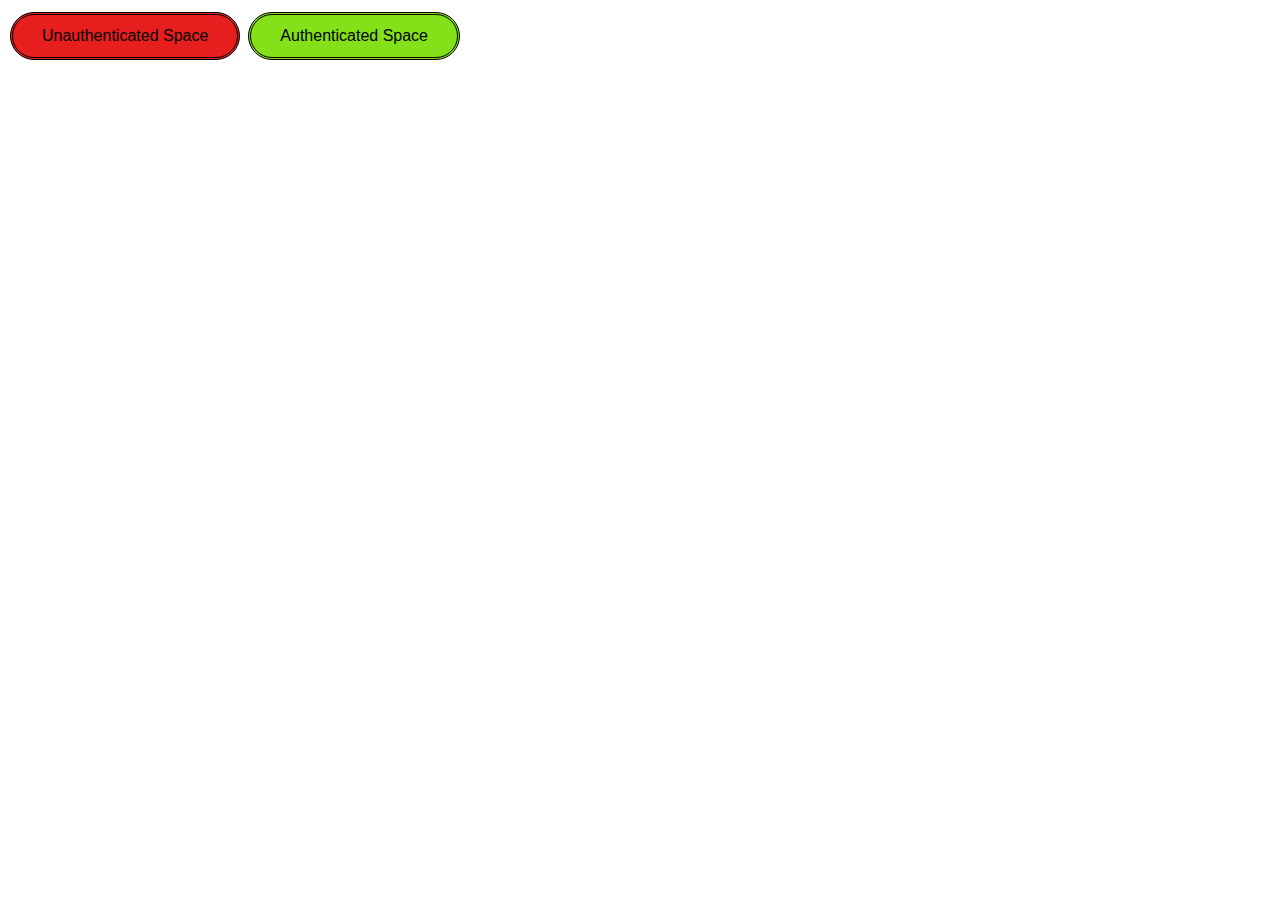
<file: index.html>
<html>
    <head>
        <script src="https://ajax.googleapis.com/ajax/libs/jquery/3.6.0/jquery.min.js"></script>     
        <link rel="stylesheet" href="style.css">
        <script src="index.js"></script>
    </head>

   
    <body>   
        
     <button class="main-button button-red" id="unauthenticated" >Unauthenticated Space</button>
     <button class="main-button button-green" id="authenticated" >Authenticated Space</button>
    </body>
</html>
</file>
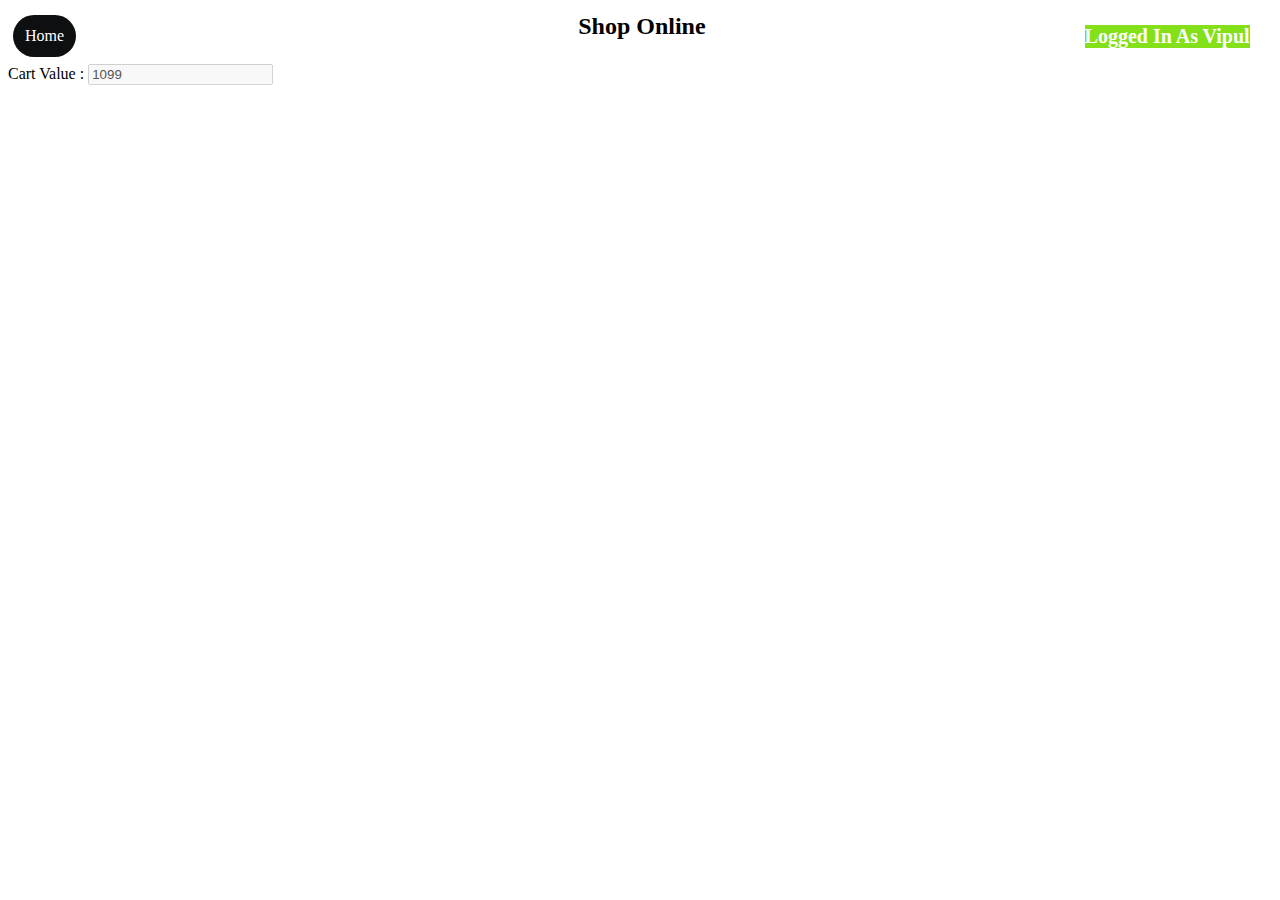
<file: authenticated.html>
<html>
    <head>
        <head>
            <title>Authenticated page</title>
            <script  type="text/javascript"> 
                window.lpTag=window.lpTag||{},'undefined'==typeof window.lpTag._tagCount?(window.lpTag={wl:lpTag.wl||null,scp:lpTag.scp||null,site:'60270505'||'',section:lpTag.section||'',tagletSection:lpTag.tagletSection||null,autoStart:lpTag.autoStart!==!1,ovr:lpTag.ovr||{},_v:'1.10.0',_tagCount:1,protocol:'https:',events:{bind:function(t,e,i){lpTag.defer(function(){lpTag.events.bind(t,e,i)},0)},trigger:function(t,e,i){lpTag.defer(function(){lpTag.events.trigger(t,e,i)},1)}},defer:function(t,e){0===e?(this._defB=this._defB||[],this._defB.push(t)):1===e?(this._defT=this._defT||[],this._defT.push(t)):(this._defL=this._defL||[],this._defL.push(t))},load:function(t,e,i){var n=this;setTimeout(function(){n._load(t,e,i)},0)},_load:function(t,e,i){var n=t;t||(n=this.protocol+'//'+(this.ovr&&this.ovr.domain?this.ovr.domain:'lptag.liveperson.net')+'/tag/tag.js?site='+this.site);var o=document.createElement('script');o.setAttribute('charset',e?e:'UTF-8'),i&&o.setAttribute('id',i),o.setAttribute('src',n),document.getElementsByTagName('head').item(0).appendChild(o)},init:function(){this._timing=this._timing||{},this._timing.start=(new Date).getTime();var t=this;window.attachEvent?window.attachEvent('onload',function(){t._domReady('domReady')}):(window.addEventListener('DOMContentLoaded',function(){t._domReady('contReady')},!1),window.addEventListener('load',function(){t._domReady('domReady')},!1)),'undefined'===typeof window._lptStop&&this.load()},start:function(){this.autoStart=!0},_domReady:function(t){this.isDom||(this.isDom=!0,this.events.trigger('LPT','DOM_READY',{t:t})),this._timing[t]=(new Date).getTime()},vars:lpTag.vars||[],dbs:lpTag.dbs||[],ctn:lpTag.ctn||[],sdes:lpTag.sdes||[],hooks:lpTag.hooks||[],identities:lpTag.identities||[],ev:lpTag.ev||[]},lpTag.init()):window.lpTag._tagCount+=1;
                </script>
            <script  src="https://ajax.googleapis.com/ajax/libs/jquery/3.6.0/jquery.min.js"></script>
            <script  src="https://lpcdn.lpsnmedia.net/webagent/client-SDK.min.js"></script>
            <link rel="stylesheet" href="style.css">
            <script defer src="index.js"></script>
            <script defer src="lp.js"></script>
        </head>
        <style>
         
        </style>
    </head>
    <body>
        <script>
			function getAuthToken(callback) {
                console.log("Inside The Authenticate Function");
                let token = `eyJhbGciOiJSUzI1NiIsInR5cCI6IkpXVCJ9.[base64].[base64]`
                callback(token);
            }
    
        </script>
        <div>
        <table width="100%">
          <tr>
            <td width="45%"><div class="home">Home</div></td>
            <td width="40%"><div><h2 id="pageTitle"></h2></div></td>
            <td><div><b class="logged-in button-green">Logged In As Vipul</b></div></td>
         </tr>
    </table>
         
       
        <div>Cart Value : <input type="text"  id="cartTotal" disabled></div>
    </div>
    </body>

</html>
</file>
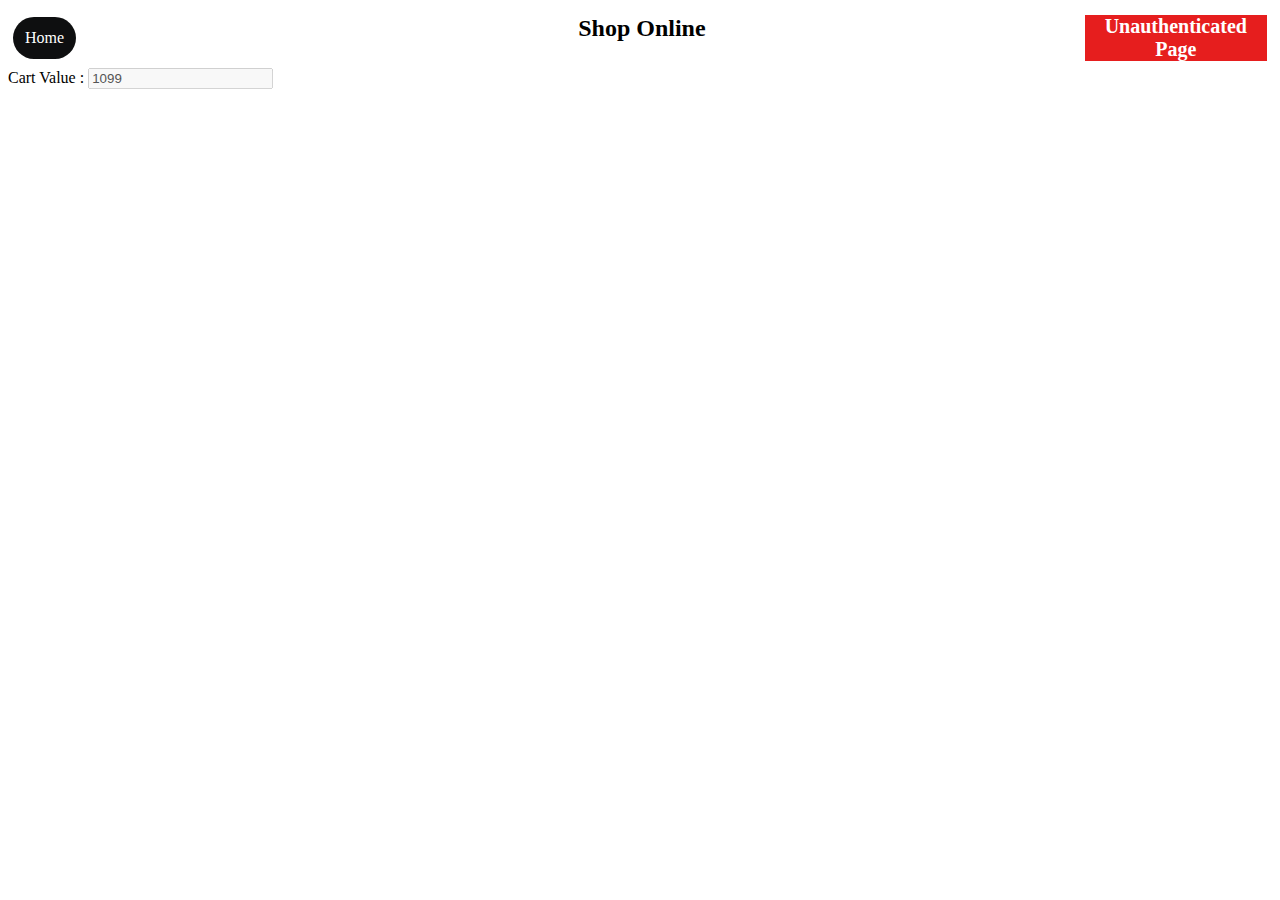
<file: unauthenticated.html>
<html>
    <head>
        <head>
            <script src="https://lpcdn.lpsnmedia.net/webagent/client-SDK.min.js"></script>
            <script type="text/javascript"> 
                window.lpTag=window.lpTag||{},'undefined'==typeof window.lpTag._tagCount?(window.lpTag={wl:lpTag.wl||null,scp:lpTag.scp||null,site:'60270505'||'',section:lpTag.section||'',tagletSection:lpTag.tagletSection||null,autoStart:lpTag.autoStart!==!1,ovr:lpTag.ovr||{},_v:'1.10.0',_tagCount:1,protocol:'https:',events:{bind:function(t,e,i){lpTag.defer(function(){lpTag.events.bind(t,e,i)},0)},trigger:function(t,e,i){lpTag.defer(function(){lpTag.events.trigger(t,e,i)},1)}},defer:function(t,e){0===e?(this._defB=this._defB||[],this._defB.push(t)):1===e?(this._defT=this._defT||[],this._defT.push(t)):(this._defL=this._defL||[],this._defL.push(t))},load:function(t,e,i){var n=this;setTimeout(function(){n._load(t,e,i)},0)},_load:function(t,e,i){var n=t;t||(n=this.protocol+'//'+(this.ovr&&this.ovr.domain?this.ovr.domain:'lptag.liveperson.net')+'/tag/tag.js?site='+this.site);var o=document.createElement('script');o.setAttribute('charset',e?e:'UTF-8'),i&&o.setAttribute('id',i),o.setAttribute('src',n),document.getElementsByTagName('head').item(0).appendChild(o)},init:function(){this._timing=this._timing||{},this._timing.start=(new Date).getTime();var t=this;window.attachEvent?window.attachEvent('onload',function(){t._domReady('domReady')}):(window.addEventListener('DOMContentLoaded',function(){t._domReady('contReady')},!1),window.addEventListener('load',function(){t._domReady('domReady')},!1)),'undefined'===typeof window._lptStop&&this.load()},start:function(){this.autoStart=!0},_domReady:function(t){this.isDom||(this.isDom=!0,this.events.trigger('LPT','DOM_READY',{t:t})),this._timing[t]=(new Date).getTime()},vars:lpTag.vars||[],dbs:lpTag.dbs||[],ctn:lpTag.ctn||[],sdes:lpTag.sdes||[],hooks:lpTag.hooks||[],identities:lpTag.identities||[],ev:lpTag.ev||[]},lpTag.init()):window.lpTag._tagCount+=1;
                </script>
            <script src="https://ajax.googleapis.com/ajax/libs/jquery/3.6.0/jquery.min.js"></script>
            <script src="index.js"></script>
            <script src="lp.js"></script>
            <link rel="stylesheet" href="style.css">
        </head>
      
    </head>
    <body>
        <div>
        <table width="100%">
            <tr>
            <td width="45%"><div class="home">Home</div></td>
            <td width="40%"><div><h2 id="pageTitle"></h2></div></td>
            <td><div><b class="logged-in button-red">Unauthenticated Page</b></div></td>
        </tr>
    </table>
         
       
    <div>Cart Value : <input type="text"  id="cartTotal"disabled></div>
    </div>
    </body>

</html>
</file>
<file: style.css>
.main-button {
    
    color: black;
    padding: 12px 29px;
    text-align: center;
    display: inline-block;
    font-size: 16px;
    margin: 4px 2px;
    cursor: pointer;
    transition-duration: 0.4s;
    border: double;
    border-radius: 50px;
  }

  .button-red {
    background-color: #e61e1e; 
  }

  .button-green {
    background-color: #83e019; 
  }

  .logged-in {
    border: none;
    color: white;
    text-align: center;
    text-decoration: none;
    display: inline-block;
    font-size: 20px;
    margin: 4px 2px;
    cursor: pointer;
    }

  .home {
    background-color: #0e0f10; 
    border: none;
    color: white;
    text-align: center;
    text-decoration: none;
    display: inline-block;
    padding: 12px;
    font-size: 16px;
    margin: 4px 2px;
    cursor: pointer;
    border-radius: 50px;
  }
</file>
